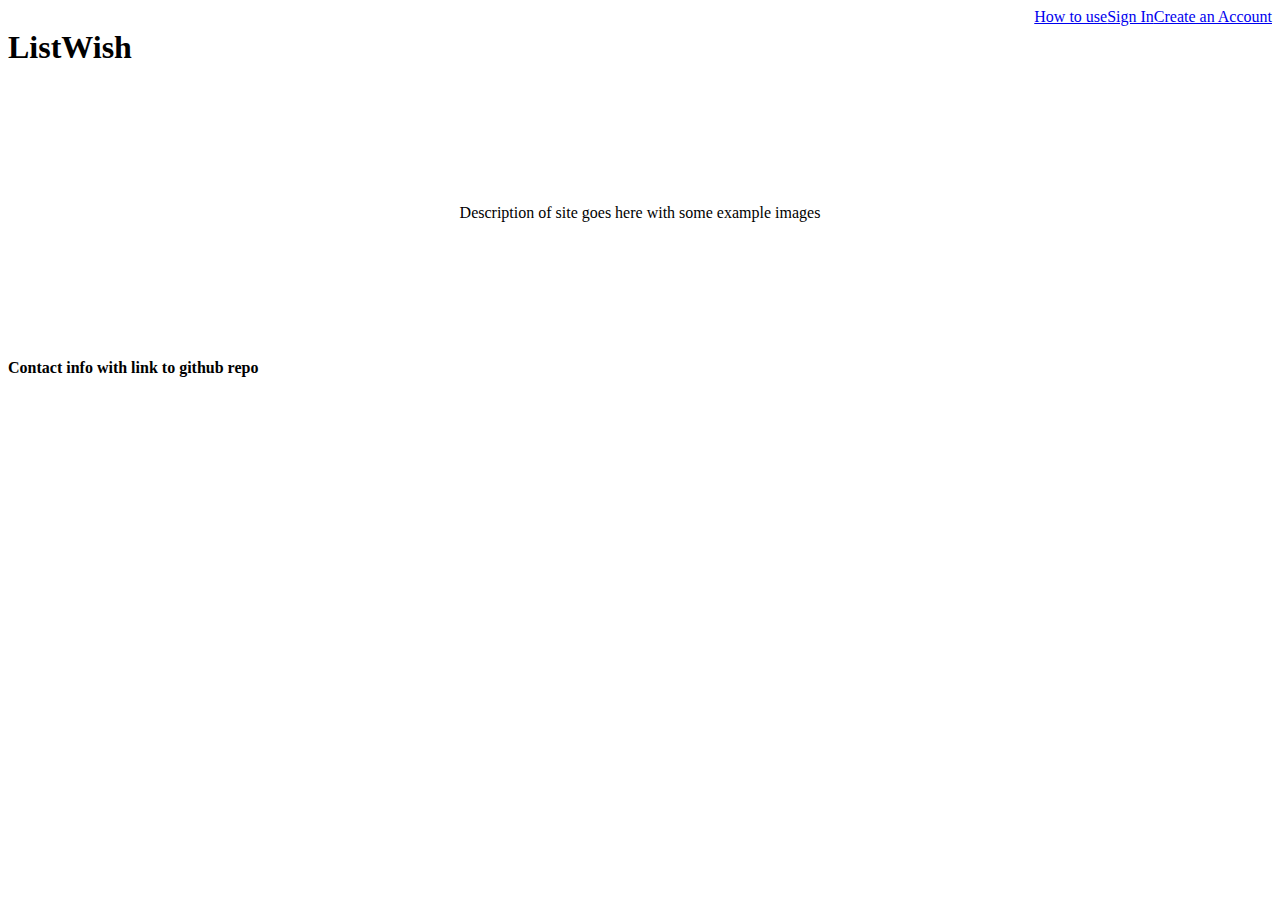
<file: index.html>
<!DOCTYPE html>
<html lang="en">
<head>
    <meta charset="UTF-8">
    <meta name="viewport" content="width=device-width, initial-scale=1.0">
    <title>ListWish</title>
    <link rel="stylesheet" href="index.css">
</head>
<body>
    <header>
        <H1>ListWish</H1>
        <nav>
            <a href="about.html">How to use</a>
            <a href="signin.html">Sign In</a>
            <a href="account.html">Create an Account</a>
        </nav>
    </header>

    <main>
        <div>
            <p>Description of site goes here with some example images</p>
        </div>
    </main>
    
    <footer>
        <h4>Contact info with link to github repo</h4>
    </footer>
</body>
</html>
</file>
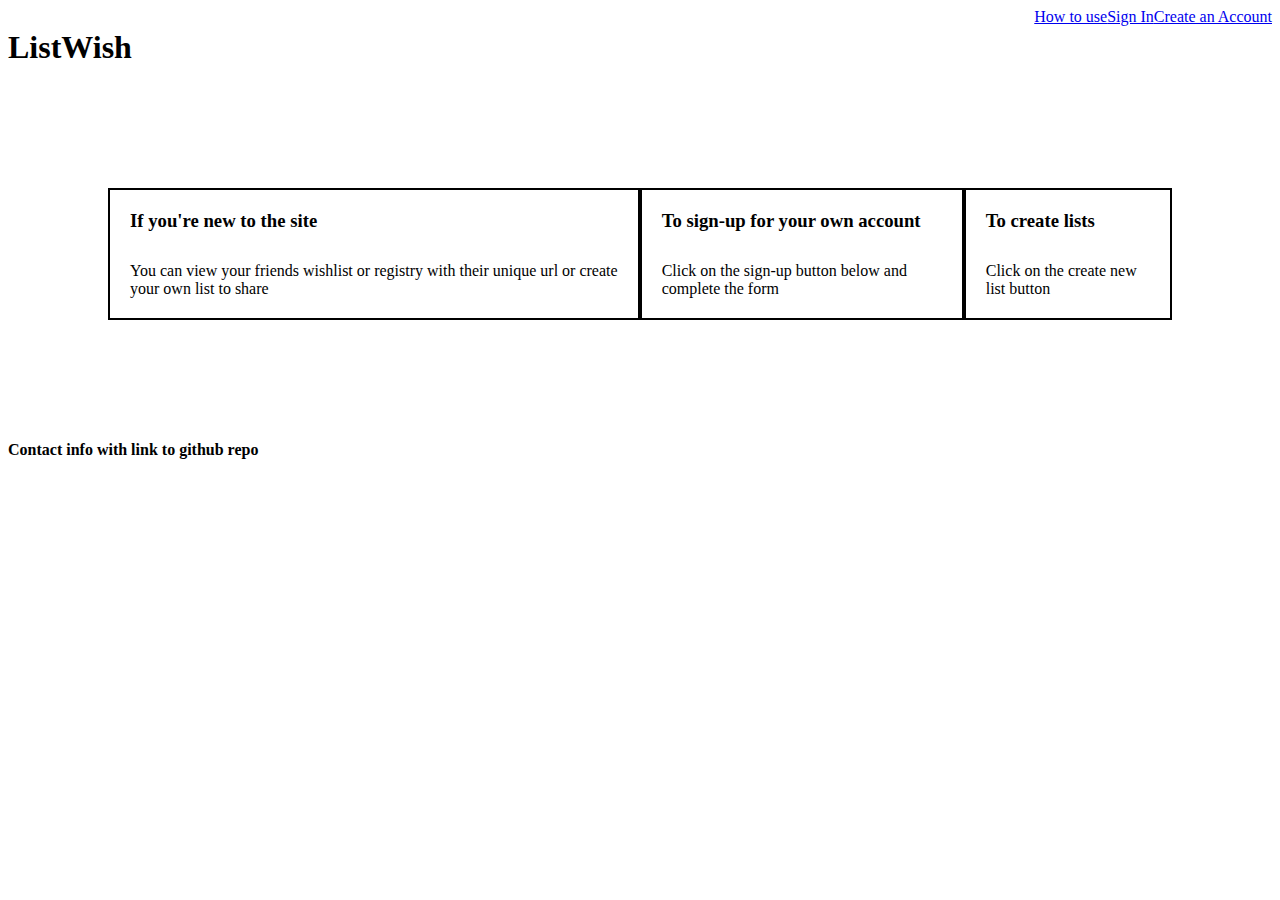
<file: about.html>
<!DOCTYPE html>
<html lang="en">
<head>
    <meta charset="UTF-8">
    <meta name="viewport" content="width=device-width, initial-scale=1.0">
    <title>ListWish</title>
    <link rel="stylesheet" href="index.css">
</head>
<body>
    <header>
        <H1>ListWish</H1>
        <nav>
            <a href="about.html">How to use</a>
            <a href="signin.html">Sign In</a>
            <a href="account.html">Create an Account</a>
        </nav>
    </header>

    <main>
        <div class="directions">
            <h3>If you're new to the site</h3>
            <p>You can view your friends wishlist or registry with their unique url or create your own list to share</p>
        </div>
        <div class="directions">
            <h3>To sign-up for your own account</h3>
            <p>Click on the sign-up button below and complete the form</p>
        </div>
        <div class="directions">
            <h3>To create lists</h3>
            <p>Click on the create new list button</p>
        </div>
    </main>
    
    <footer>
        <h4>Contact info with link to github repo</h4>
    </footer>
</body>
</html>
</file>
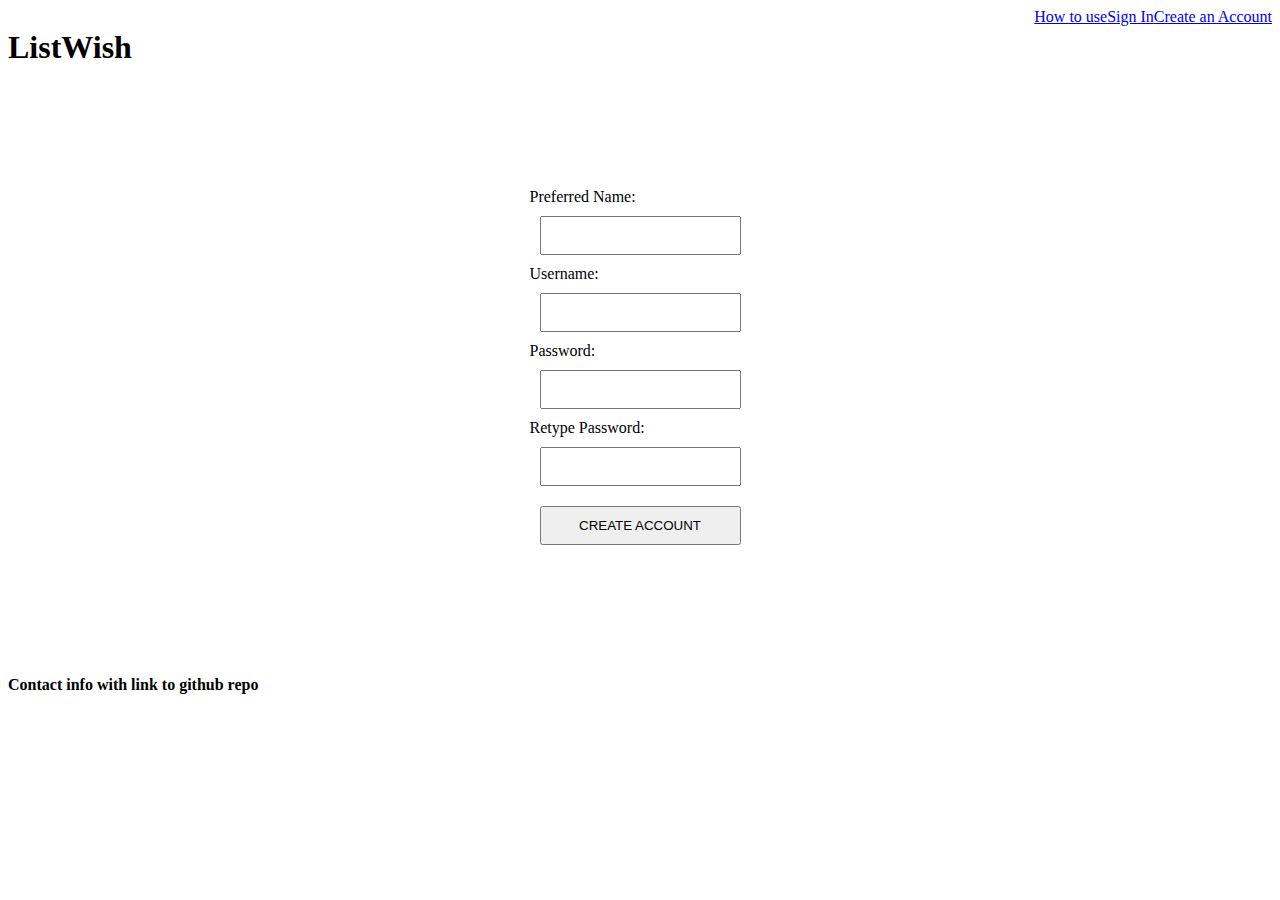
<file: account.html>
<!DOCTYPE html>
<html lang="en">
<head>
    <meta charset="UTF-8">
    <meta name="viewport" content="width=device-width, initial-scale=1.0">
    <title>ListWish</title>
    <link rel="stylesheet" href="index.css">
</head>
<body>
    <header>
        <H1>ListWish</H1>
        <nav>
            <a href="about.html">How to use</a>
            <a href="memberlists.html">Sign In</a>
            <a href="account.html">Create an Account</a>
        </nav>
    </header>

    <main>
        <div>
            <form>
                Preferred Name: <input type="text" name="preferred_name" />
                Username: <input type="text" name="Username" />
                Password: <input type="password" name="password_set" />
                Retype Password: <input type="password" name="password_confirm" />
                <input type="button" name="submit_btn" value="CREATE ACCOUNT" /> 
            </form>
        </div>
    </main>
    
    <footer>
        <h4>Contact info with link to github repo</h4>
    </footer>
</body>
</html>
</file>
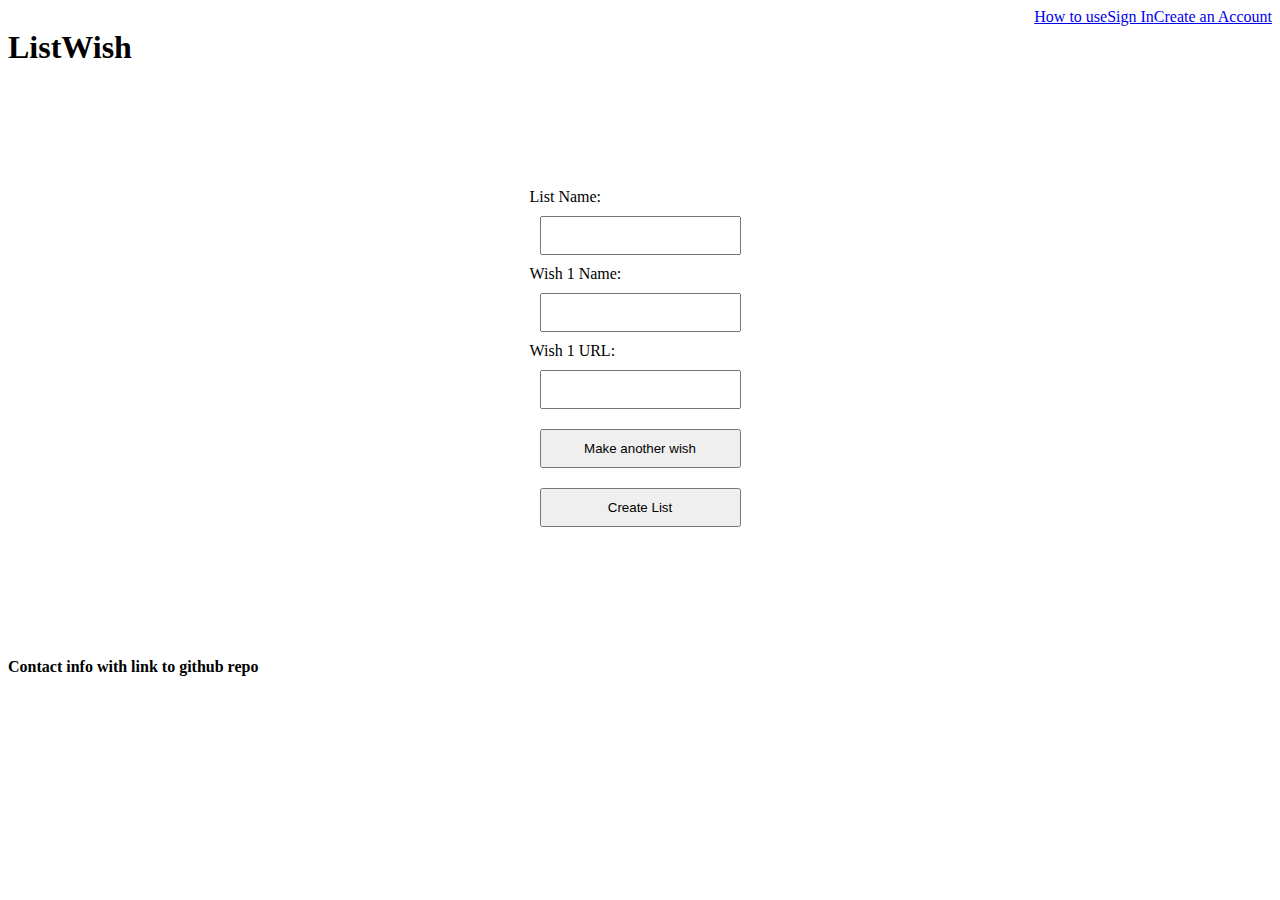
<file: newList.html>
<!DOCTYPE html>
<html lang="en">
<head>
    <meta charset="UTF-8">
    <meta name="viewport" content="width=device-width, initial-scale=1.0">
    <title>ListWish</title>
    <link rel="stylesheet" href="index.css">
</head>
<body>
    <header>
        <H1>ListWish</H1>
        <nav>
            <a href="about.html">How to use</a>
            <a href="signin.html">Sign In</a>
            <a href="account.html">Create an Account</a>
        </nav>
    </header>

    <main>
        <div>
            <form>
                List Name: <input type="text" name="list_name" />
                Wish 1 Name: <input type="text" name="wishOneName" />
                Wish 1 URL: <input type="url" name="wishOneUrl" />
                <input type="button" name="submit_btn" value="Make another wish" /> 
                <input type="button" name="createList" value="Create List"/>
            </form>
        </div>
    </main>
    
    <footer>
        <h4>Contact info with link to github repo</h4>
    </footer>
</body>
</html>
</file>
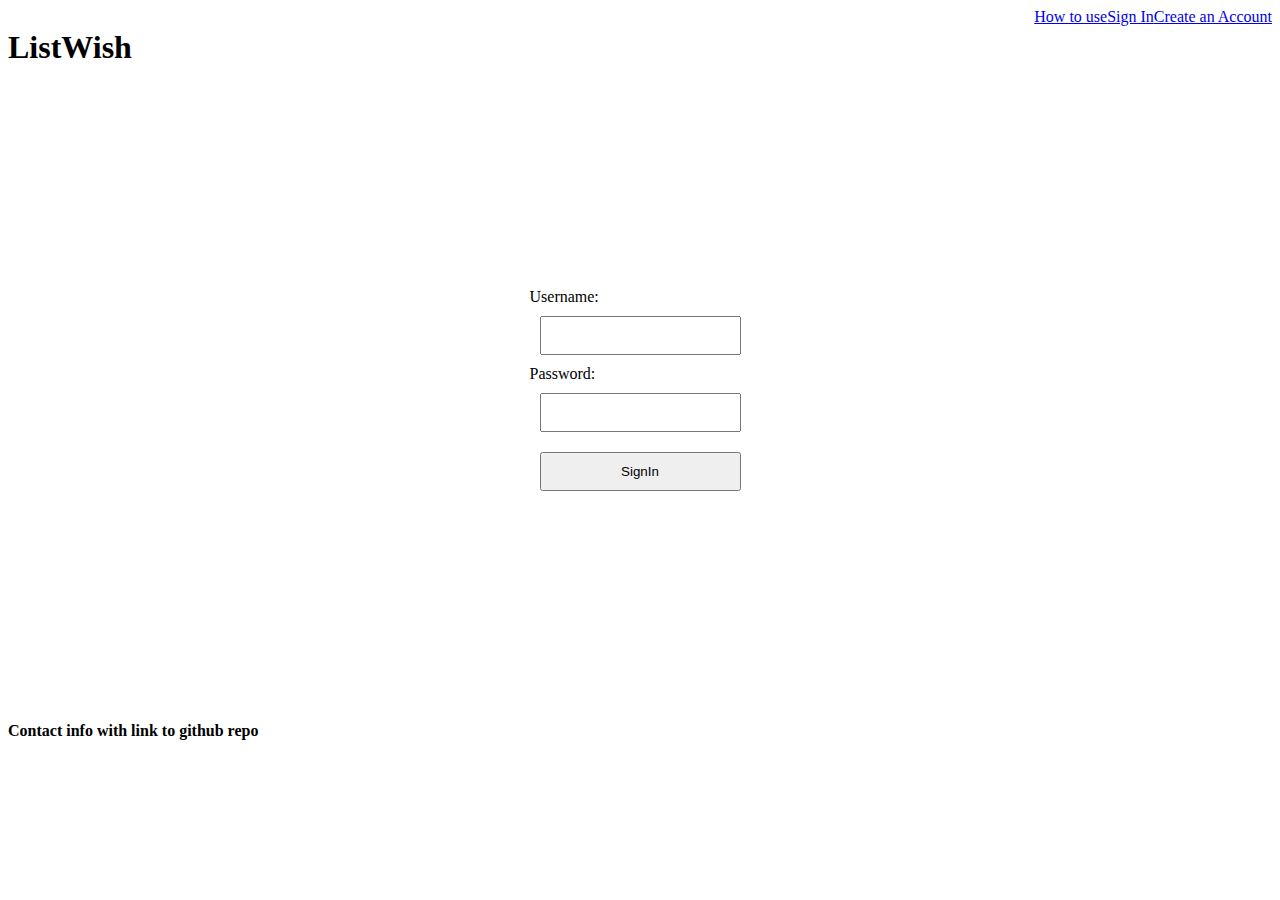
<file: signin.html>
<!DOCTYPE html>
<html lang="en">
<head>
    <meta charset="UTF-8">
    <meta name="viewport" content="width=device-width, initial-scale=1.0">
    <title>ListWish</title>
    <link rel="stylesheet" href="index.css">
</head>

<body>
    <header>
        <H1>ListWish</H1>
        <nav>
            <a href="about.html">How to use</a>
            <a href="signin.html">Sign In</a>
            <a href="account.html">Create an Account</a>
        </nav>
    </header>

    <main>
        <main>
            <div>
                <form>
                    Username: <input type="text" name="Username" />
                    Password: <input type="password" name="password_set" />
                    <input type="button" name="signin_btn" value="SignIn" /> 
                </form>
            </div>
        </main>
    </main>
    
    <footer>
        <h4>Contact info with link to github repo</h4>
    </footer>
</body>
</html>
</file>
<file: index.css>
header, footer{
    display: flex;
    place-content: space-between;
}

nav {
    display: flex;
    justify-content: space-evenly;
    
}

main {
    display: flex;
    padding: 50px;
    margin: 50px;
    justify-content: space-evenly;
}

form {
    display: flex;
    flex-direction: column;
    justify-content: space-evenly;
}

input, button {
    padding: 10px;
    margin: 10px;
}

div.directions {
    border: 2px solid black;
}

div.directions p, div.directions h3 {
    display: flex;
    flex: 1;
    margin: 10px;
    padding: 10px;
}
</file>
